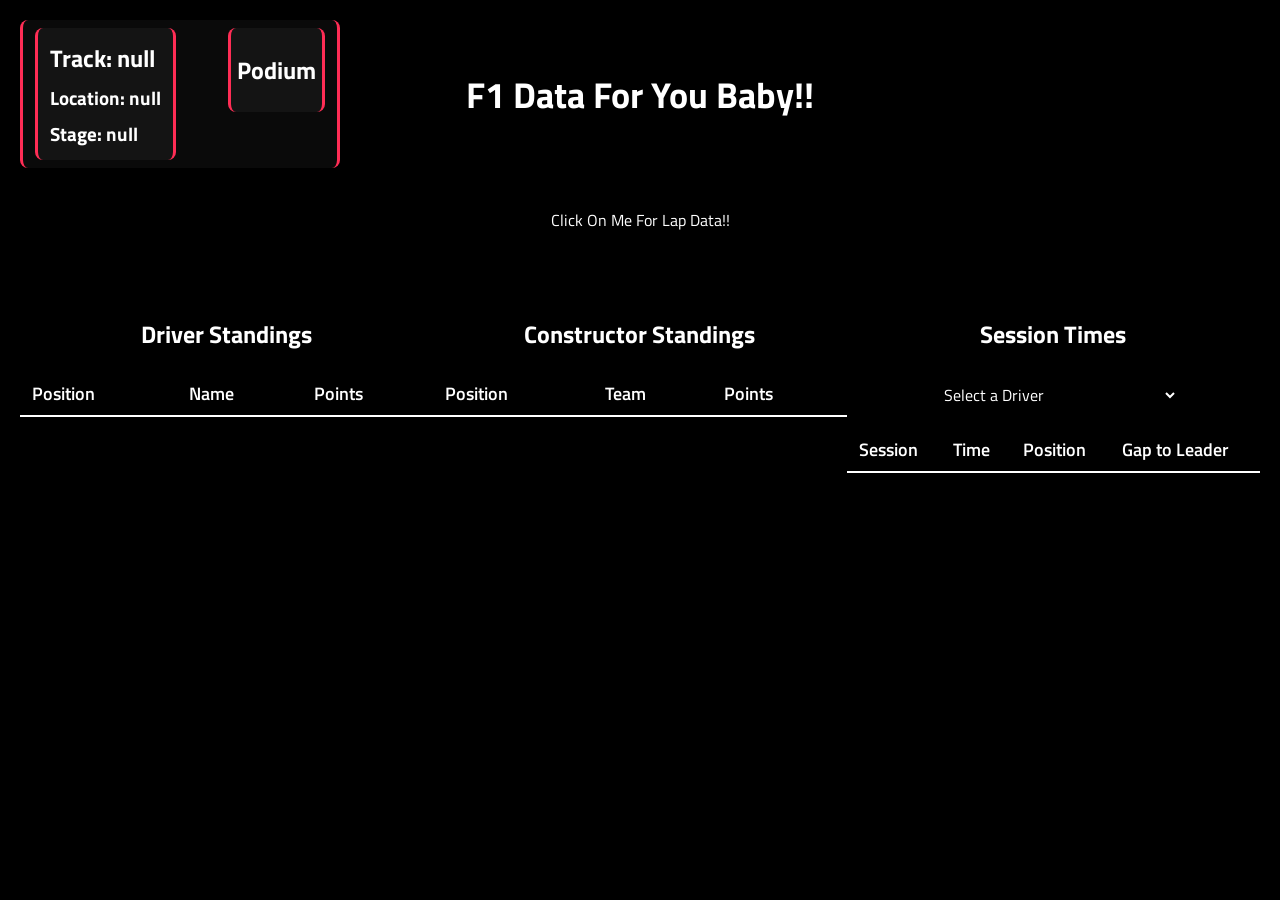
<file: index.html>
<!DOCTYPE html>
<html lang="en">
<head>
    <meta charset="UTF-8">
    <meta name="viewport" content="width=device-width, initial-scale=1.0">
    <link rel="icon" type="image/jpeg" href="assets/heart.jpeg">
    <title>F1 Data For You!</title>
    <script src="js/f1data.js"></script>
    <link rel="stylesheet" href="style.css">
</head>
<header>
    <div  class = "header-top">
    <div class="race-info">
        <div class="track-data">
                <h2 id = "track"></h2>
                <h3 id = "loc"></h3>
                <h3 id = "stage"></h3>
        </div>
        <div class="winner-data">
            <h2>Podium</h2>
            <h3 id = "first"></h3>
            <h3 id = "second"></h3> 
            <h3 id = "third"></h3>
        </div>
    </div>
    <h1>F1 Data For You Baby!!</h1>
    </div>
    <div class = "header-actions">
    <button class="button" onclick="window.location.href='lapdata.html'">Click On Me For Lap Data!!</button>
    </div>
</header>
<body>
<div class="row">
    <div class="collum">
       <h2>Driver Standings</h2> 
       <table id="driver-standings">
            <tr>
                <th>Position</th>
                <th>Name</th>
                <th>Points</th>
            </tr>
        </table>
    </div>
    <div class="collum">
        <h2>Constructor Standings</h2>
        <table id="constructor-standings">
            <tr>
                <th>Position</th>
                <th>Team</th>
                <th>Points</th>
            </tr>
        </table>
    </div>
    <div class="collum"> 
        <h2>Session Times</h2>
        <select id="dropdown" onchange="gettimes(Number(this.value))">
            <option value="" disabled selected>Select a Driver</option>
            <option value="81">Oscar Piastri</option>
            <option value="1">Lando Norris</option>
            <option value="3">Max Verstappen</option>
            <option value="5">Gabriel Bortoleto</option>
            <option value="6">Isack Hadjar</option>
            <option value="10">Pierre Gasly</option>
            <option value="11">Sergio Perez</option>
            <option value="12">Kimi Antonelli</option>
            <option value="14">Fernando Alonso</option>
            <option value="16">Charles Leclerc</option>
            <option value="18">Lance Stroll</option>
            <option value="23">Alexander Albon</option>
            <option value="27">Nico Hulkenberg</option>
            <option value="30">Liam Lawson</option>
            <option value="31">Esteban Ocon</option>
            <option value="41">Arvid Lindblad</option>
            <option value="43">Franco Colapinto</option>
            <option value="44">Lewis Hamilton</option>
            <option value="55">Carlos Sainz</option>
            <option value="63">George Russel</option>
            <option value="77">Valeri Botas</option>
            <option value="87">Oliver Bearman</option>

        </select>
       <table id="times">
            <tr>
                <th>Session</th>
                <th>Time</th>
                <th>Position</th>
                <th>Gap to Leader</th>
            </tr>
        </table>
    </div>
</div>
<script type="module">
    import { 
        getcons, 
        getdriv, 
        gettimes, 
        fetchData,
        drivertocolor,
        numtodriver,
        cachecheck,
        timcon,
        timehelp,
        getsesh,
        getpodium
    } from './js/f1data.js';
    import{
        getseshdata
    }from './js/lapdata.js'
    window.gettimes = gettimes;
    
    document.addEventListener('DOMContentLoaded', async () => {
        getseshdata();
        await getcons();
        await getdriv();
        await getpodium();
        
    });
</script>
</body>
</html>
</file>
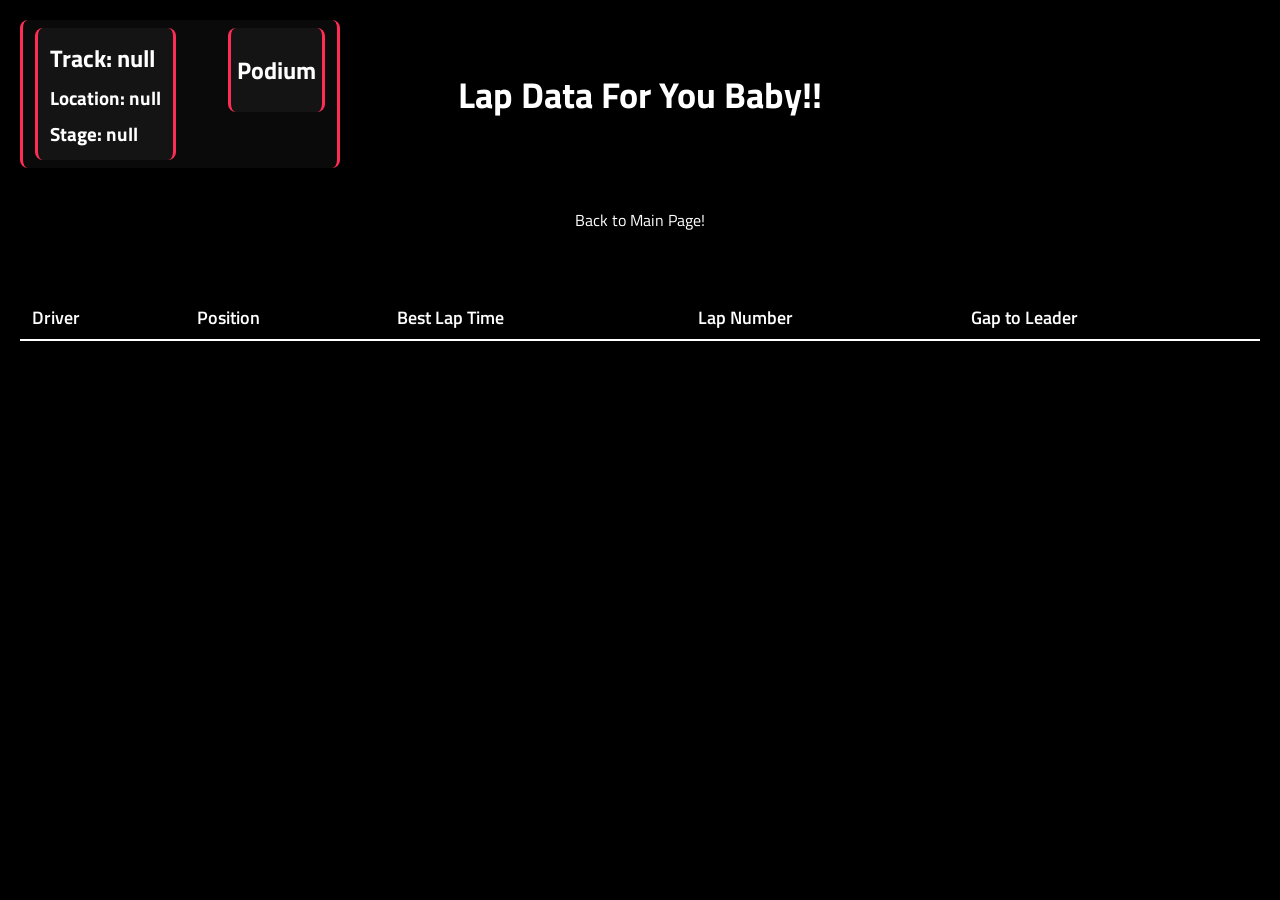
<file: lapdata.html>
<!DOCTYPE html>
<html lang="en">
<head>
    <meta charset="UTF-8">
    <meta name="viewport" content="width=device-width, initial-scale=1.0">
    <title>Lap Data For You!</title>
    <link rel="icon" type="image/jpeg" href="assets/heart.jpeg">
    <script src="js/lapdata.js" type="module"></script>
    <link rel="stylesheet" href="style.css">
</head>
<body>
    <header>
       <div  class = "header-top">
    <div class="race-info">
        <div class="track-data">
                <h2 id = "track"></h2>
                <h3 id = "loc"></h3>
                <h3 id = "stage"></h3>
        </div>
        <div class="winner-data">
            <h2>Podium</h2>
            <h3 id = "first"></h3>
            <h3 id = "second"></h3> 
            <h3 id = "third"></h3>
        </div>
    </div>
            <h1>Lap Data For You Baby!!</h1>
        </div>
        <div class="header-actions">
            <button class="button" onclick="window.location.href='index.html'">Back to Main Page!</button>
        </div>
        <h2 id="loader" ></h2>
    </header>
    <div class="row">
    <div width="100%";class="collum" >
       <table id="times">
            <tr>
                <th>Driver</th>
                <th>Position</th>
                <th>Best Lap Time</th>
                <th>Lap Number</th>
                <th>Gap to Leader</th>
            </tr>
        </table>
    </div>
    </div>
    </div>
    <script type="module">
    import { setlaps , getseshdata} from './js/lapdata.js';
    import {getpodium} from './js/f1data.js';
    document.addEventListener('DOMContentLoaded', async () => {
        getseshdata();
        setlaps();
        await getpodium();
    });
</script>
</body>
</html>
</file>
<file: style.css>
@import url('https://fonts.googleapis.com/css?family=Titillium+Web:400,600,700&display=swap');



body {
    font-family: 'Titillium Web', sans-serif;
    color: white;
    background-color: black;
    margin: 0;
    padding: 20px;
}

header {
    display: flex;
    flex-direction: column;
    align-items: center;
    margin-bottom: 24px;
}

.header-top {
    display: grid;
    grid-template-columns: minmax(0, 1fr) auto minmax(0, 1fr);
    align-items: center;
    width: 100%;
    margin-bottom: 8px;
}

.header-actions {
    display: flex;
    justify-content: center;
    width: 100%;
    margin-bottom: 8px;
}

.race-info {
    grid-column: 1;
    justify-self: start;
    display: grid;
    grid-template-columns: 1fr 1fr;
    gap: 8px;
    align-items: flex-start;
    padding: 8px 12px;
    background: rgba(255, 255, 255, 0.04);
    border-left: 3px solid #ff2d55;
    border-right: 3px solid #ff2d55;
    border-radius: 8px;
}
.track-data {
    grid-column: 1;
    justify-self: start;
    display: flex;
    flex-direction: column;
    align-items: flex-start;
    justify-content: flex-start;
    padding: 8px 12px;
    background: rgba(255, 255, 255, 0.04);
    border-left: 3px solid #ff2d55;
    border-right: 3px solid #ff2d55;
    border-radius: 8px;
}
.winner-data {
    grid-column: 2;
    justify-self: end;
    flex-direction: column;
    align-items: flex-start;
    align-self: flex-start;
    padding: 4px 6px;
    background: rgba(255, 255, 255, 0.04);
    border-right: 3px solid #ff2d55;
    border-left: 3px solid #ff2d55;
    border-radius: 8px;
}

.race-info ul {
    margin: 0;
    padding-left: 6px;
    list-style: disc;
}

.race-info li {
    margin-bottom: 6px;
}

h1 {
    grid-column: 2;
    justify-self: center;
    font-family: 'Titillium Web', sans-serif;
    color: white;
    font-size: 36px;
    margin: 0;
    text-align: center;
}

h2 {
    font-family: 'Titillium Web', sans-serif;
    color: white;
    font-size: 24px;
    margin-bottom: 20px;
    text-align: center;
}

#loader,
#track,
#loc,
#stage {
    text-align: left;
    margin: 4px 0;
}
.collum {
  float: left;
  width: 33.33%;
  text-align: center;
}
.row:after {
  content: "";
  display: table;
  clear: both;
}
p {
    font-family: 'Titillium Web', sans-serif;
    font-size: 18px;
    margin: 10px 0;
}
table {
    width: 100%;
    border-collapse: collapse;
    margin-top: 10px;
    font-size: 18px;
}
th, td {
    padding: 8px 12px;
    text-align: left;
    border-bottom: 1px solid #333;
}
th {
    font-weight: 600;
    border-bottom: 2px solid white;
}
select {
   font-family: 'Titillium Web', sans-serif;
    font-size: 16px;
    padding: 10px 12px;
    background-color: transparent;
    color: white;
    border: none;
    cursor: pointer;
    width: 90%;
    max-width: 250px;
    transition: background-color 0.3s ease;
}
 
select:hover {
     background-color: rgba(255, 255, 255, 0.05);
}
 
select:focus {
    outline: none;
    background-color: rgba(255, 255, 255, 0.08);
}
option{
    color:#333
}
.button {
    font-family: 'Titillium Web', sans-serif;
    font-size: 16px;
    padding: 12px 24px;
    background-color: transparent;
    color: white;
    border: none;
    cursor: pointer;
    transition: background-color 0.3s ease;
    display: block;
    margin: 20px auto;
}

.button:hover {
    background-color: rgba(255, 255, 255, 0.05);
}

.button:active {
    background-color: rgba(255, 255, 255, 0.08);
}
@media screen and (max-width: 600px) {
    .collum {
        width: 100%;
    }
    body {
        padding: 10px;
    }
    .header-top {
        display: flex;
        flex-direction: column;
        align-items: center;
        gap: 12px;
    }
    .race-info {
        order: 2;
        margin: 0;
    }
    .race-info {
        grid-template-columns: 1fr;
        gap: 6px;
        width: 100%;
    }
    .race-info .track-data {
        border-right: none;
    }
    .race-info .winner-data {
        border-left: none;
        justify-self: stretch;
        align-self: stretch;
    }
    h1 {
        order: 1;
    }
    .header-actions {
        order: 3;
        margin-bottom: 0;
    }
    .button {
        margin: 0;
    }
    table {
        font-size: 15px;
    }
    th, td {
        padding: 6px 8px;
    }
}
</file>
